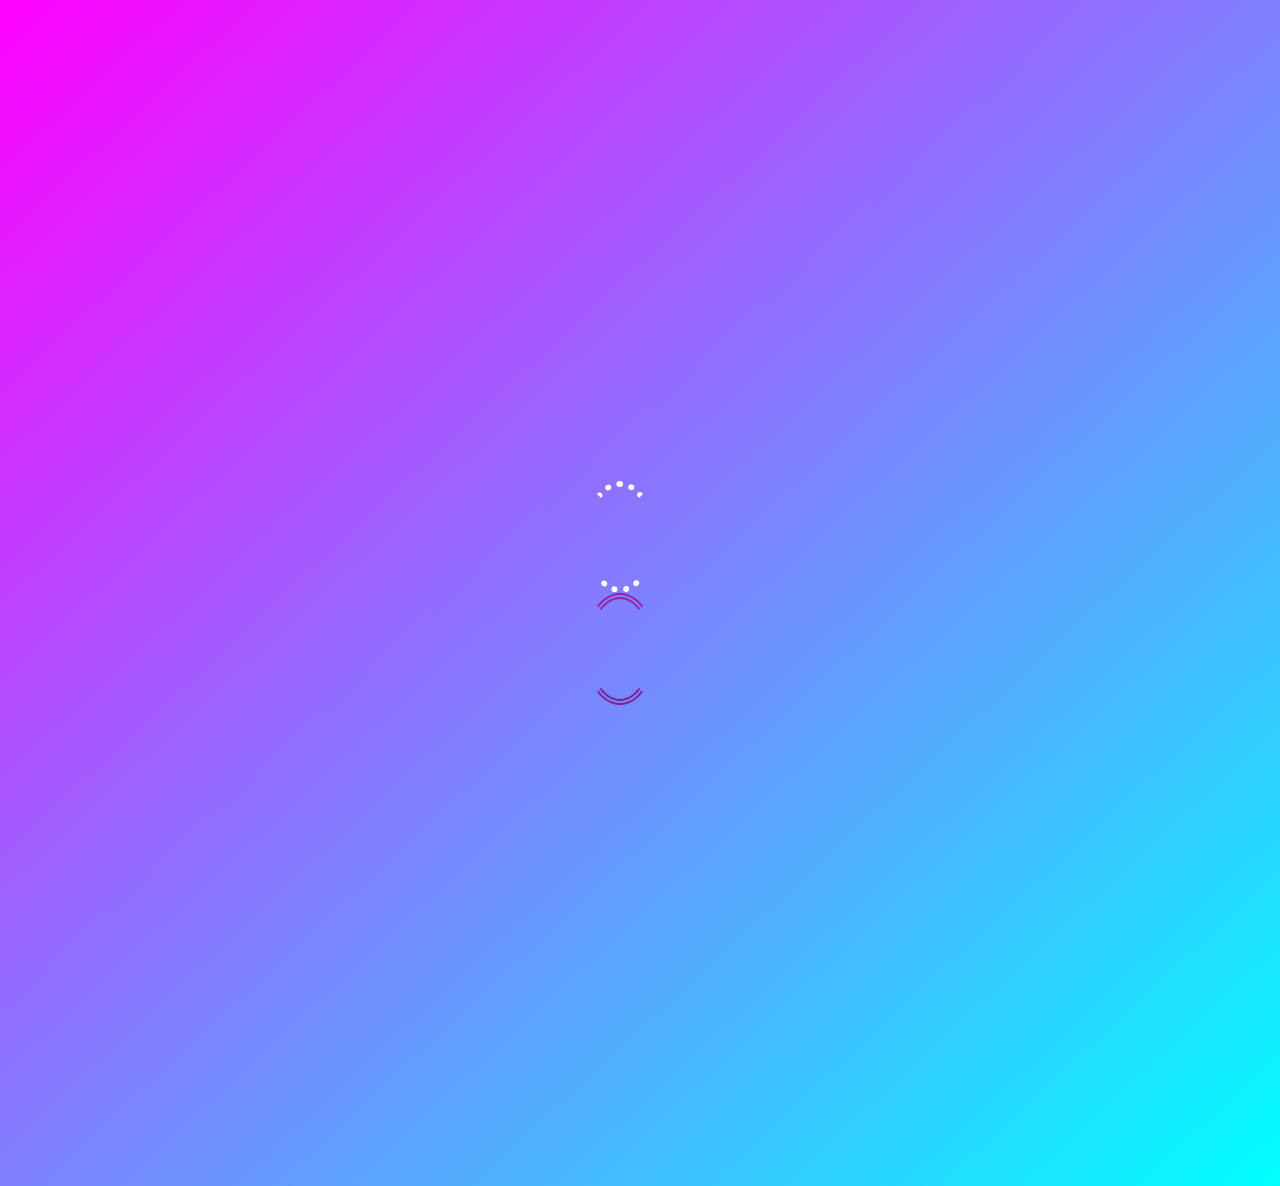
<file: index.html>
<!DOCTYPE html>
<html lang="en">
<head>
    <meta charset="UTF-8">
    <meta name="viewport" content="width=device-width, initial-scale=1.0">
    <link rel="stylesheet" href="./style.css">
    <link href="https://cdn.jsdelivr.net/npm/bootstrap@5.3.2/dist/css/bootstrap.min.css" rel="stylesheet" integrity="sha384-T3c6CoIi6uLrA9TneNEoa7RxnatzjcDSCmG1MXxSR1GAsXEV/Dwwykc2MPK8M2HN" crossorigin="anonymous">
    <link rel="stylesheet" href="https://cdn.jsdelivr.net/npm/bootstrap-icons@1.11.3/font/bootstrap-icons.min.css">
    <title>Jhene Aiko</title>
    <style>
  
    

    
  
  #pic1{ width: 200px;
    height: 100px;
    border-radius: 10px;
    
    
  }
  #pic2{ width: 30px;
        height: 30px;
        border-radius: 50%;
  
  }
   #Loader{ width: 450px;
     height: 900px;
     background-color: rgba(189, 160, 182, 0.548);
     padding-left: 100px;
     align-items: center;
     margin-left: 120px;
     border-radius: 30px;
     margin-top: 52px;
     padding-top: 60px; 

}
#icon2{ margin-left: 15px;

}

#icon3{ margin-left: 50px;

}
#icon4{ margin-left: 10px;

}
#icon5{
    margin-left: 155px;
}

#icon6{ margin-left: 170px;
}
#icon7{ margin-left: 70px;

}
#icon8{margin-left: 209px;

}
#icon9{margin-left: 172px;}
#icon10{margin-left: 195px;}
#icon11{margin-left: 30px;}
#ic{margin-right: 600px;

}



  </style>
</head>
<body>

    <div id="Spinner">
        <div id="Circle"></div>
        <div id="box1"></div>
    </div> 
    
    <div id="Loader">
        <svg id="ic" xmlns="http://www.w3.org/2000/svg" width="16" height="16" fill="currentColor" class="bi bi-arrow-left-short" viewBox="0 0 16 16">
            <path fill-rule="evenodd" d="M12 8a.5.5 0 0 1-.5.5H5.707l2.147 2.146a.5.5 0 0 1-.708.708l-3-3a.5.5 0 0 1 0-.708l3-3a.5.5 0 1 1 .708.708L5.707 7.5H11.5a.5.5 0 0 1 .5.5"/>
          </svg>
    <img id="pic1" src="jhene.jpg">

   <h2 id="sail">Sail Out</h2> 

   <h5 id="Name"><img id="pic2" src="miss.jpg"><br>Jhene Aiko</h5>
   <h6 id="Albums">Album . 2013</h6>
   <svg xmlns="http://www.w3.org/2000/svg" width="16" height="16" fill="currentColor" class="bi bi-heart" viewBox="0 0 16 16">
    <path d="m8 2.748-.717-.737C5.6.281 2.514.878 1.4 3.053c-.523 1.023-.641 2.5.314 4.385.92 1.815 2.834 3.989 6.286 6.357 3.452-2.368 5.365-4.542 6.286-6.357.955-1.886.838-3.362.314-4.385C13.486.878 10.4.28 8.717 2.01zM8 15C-7.333 4.868 3.279-3.04 7.824 1.143q.09.083.176.171a3 3 0 0 1 .176-.17C12.72-3.042 23.333 4.867 8 15"/>
  </svg>
  <svg  id="icon2" xmlns="http://www.w3.org/2000/svg" width="16" height="16" fill="currentColor" class="bi bi-three-dots-vertical" viewBox="0 0 16 16">
    <path d="M9.5 13a1.5 1.5 0 1 1-3 0 1.5 1.5 0 0 1 3 0m0-5a1.5 1.5 0 1 1-3 0 1.5 1.5 0 0 1 3 0m0-5a1.5 1.5 0 1 1-3 0 1.5 1.5 0 0 1 3 0"/>
  </svg>

  <svg id="icon3" xmlns="http://www.w3.org/2000/svg" width="16" height="16" fill="currentColor" class="bi bi-shuffle" viewBox="0 0 16 16">
    <path fill-rule="evenodd" d="M0 3.5A.5.5 0 0 1 .5 3H1c2.202 0 3.827 1.24 4.874 2.418.49.552.865 1.102 1.126 1.532.26-.43.636-.98 1.126-1.532C9.173 4.24 10.798 3 13 3v1c-1.798 0-3.173 1.01-4.126 2.082A9.6 9.6 0 0 0 7.556 8a9.6 9.6 0 0 0 1.317 1.918C9.828 10.99 11.204 12 13 12v1c-2.202 0-3.827-1.24-4.874-2.418A10.6 10.6 0 0 1 7 9.05c-.26.43-.636.98-1.126 1.532C4.827 11.76 3.202 13 1 13H.5a.5.5 0 0 1 0-1H1c1.798 0 3.173-1.01 4.126-2.082A9.6 9.6 0 0 0 6.444 8a9.6 9.6 0 0 0-1.317-1.918C4.172 5.01 2.796 4 1 4H.5a.5.5 0 0 1-.5-.5"/>
    <path d="M13 5.466V1.534a.25.25 0 0 1 .41-.192l2.36 1.966c.12.1.12.284 0 .384l-2.36 1.966a.25.25 0 0 1-.41-.192m0 9v-3.932a.25.25 0 0 1 .41-.192l2.36 1.966c.12.1.12.284 0 .384l-2.36 1.966a.25.25 0 0 1-.41-.192"/>
  </svg>
  <svg  id="icon4" xmlns="http://www.w3.org/2000/svg" width="16" height="16" fill="currentColor" class="bi bi-play-circle-fill" viewBox="0 0 16 16">
    <path d="M16 8A8 8 0 1 1 0 8a8 8 0 0 1 16 0M6.79 5.093A.5.5 0 0 0 6 5.5v5a.5.5 0 0 0 .79.407l3.5-2.5a.5.5 0 0 0 0-.814z"/>
  </svg>
<br>
<br>



<h6 id="track1">The vapors
<svg  id="icon5" xmlns="http://www.w3.org/2000/svg" width="16" height="16" fill="currentColor" class="bi bi-three-dots-vertical" viewBox="0 0 16 16">
    <path d="M9.5 13a1.5 1.5 0 1 1-3 0 1.5 1.5 0 0 1 3 0m0-5a1.5 1.5 0 1 1-3 0 1.5 1.5 0 0 1 3 0m0-5a1.5 1.5 0 1 1-3 0 1.5 1.5 0 0 1 3 0"/>
  </svg>
</h6>
<p>Jhene Aiko, Vince Staples</p>
<h6 id="track2">Bed Peace
    <svg  id="icon6" xmlns="http://www.w3.org/2000/svg" width="16" height="16" fill="currentColor" class="bi bi-three-dots-vertical" viewBox="0 0 16 16">
        <path d="M9.5 13a1.5 1.5 0 1 1-3 0 1.5 1.5 0 0 1 3 0m0-5a1.5 1.5 0 1 1-3 0 1.5 1.5 0 0 1 3 0m0-5a1.5 1.5 0 1 1-3 0 1.5 1.5 0 0 1 3 0"/>
      </svg>
</h6>
<p>Jhene Aiko, Childish Gambino</p>
<h6 id="track3">Stay Ready(What A Life)
    <svg  id="icon7" xmlns="http://www.w3.org/2000/svg" width="16" height="16" fill="currentColor" class="bi bi-three-dots-vertical" viewBox="0 0 16 16">
        <path d="M9.5 13a1.5 1.5 0 1 1-3 0 1.5 1.5 0 0 1 3 0m0-5a1.5 1.5 0 1 1-3 0 1.5 1.5 0 0 1 3 0m0-5a1.5 1.5 0 1 1-3 0 1.5 1.5 0 0 1 3 0"/>
      </svg>
    
</h6>
<p>Jhene Aiko , Kendrick Lamar</p>
<h6 id="track4">WTH
    <svg  id="icon8" xmlns="http://www.w3.org/2000/svg" width="16" height="16" fill="currentColor" class="bi bi-three-dots-vertical" viewBox="0 0 16 16">
        <path d="M9.5 13a1.5 1.5 0 1 1-3 0 1.5 1.5 0 0 1 3 0m0-5a1.5 1.5 0 1 1-3 0 1.5 1.5 0 0 1 3 0m0-5a1.5 1.5 0 1 1-3 0 1.5 1.5 0 0 1 3 0"/>
      </svg>

</h6>
<p>Jhene Aiko, Ab-Soul</p>
<h6 id="track5">The Worst
    <svg  id="icon9" xmlns="http://www.w3.org/2000/svg" width="16" height="16" fill="currentColor" class="bi bi-three-dots-vertical" viewBox="0 0 16 16">
        <path d="M9.5 13a1.5 1.5 0 1 1-3 0 1.5 1.5 0 0 1 3 0m0-5a1.5 1.5 0 1 1-3 0 1.5 1.5 0 0 1 3 0m0-5a1.5 1.5 0 1 1-3 0 1.5 1.5 0 0 1 3 0"/>
      </svg>

</h6>
<p>Jhene Aiko</p>
<h6 id="track6">3:16AM
    <svg  id="icon10" xmlns="http://www.w3.org/2000/svg" width="16" height="16" fill="currentColor" class="bi bi-three-dots-vertical" viewBox="0 0 16 16">
        <path d="M9.5 13a1.5 1.5 0 1 1-3 0 1.5 1.5 0 0 1 3 0m0-5a1.5 1.5 0 1 1-3 0 1.5 1.5 0 0 1 3 0m0-5a1.5 1.5 0 1 1-3 0 1.5 1.5 0 0 1 3 0"/>
      </svg>

</h6>
<p>Jhene Aiko</p>
<h6 id="track7">Comfort Inn Ending(Freestyle)
    <svg  id="icon11" xmlns="http://www.w3.org/2000/svg" width="16" height="16" fill="currentColor" class="bi bi-three-dots-vertical" viewBox="0 0 16 16">
        <path d="M9.5 13a1.5 1.5 0 1 1-3 0 1.5 1.5 0 0 1 3 0m0-5a1.5 1.5 0 1 1-3 0 1.5 1.5 0 0 1 3 0m0-5a1.5 1.5 0 1 1-3 0 1.5 1.5 0 0 1 3 0"/>
      </svg>
</h6>
<p>Jhene Aiko</p>
    </div>

<ol id="list"></ol>
<script src="https://ajax.googleapis.com/ajax/libs/jquery/3.7.1/jquery.min.js"></script>

    <script src="./index.js"></script>
</body>
</html>
</file>
<file: style.css>
body{ 

    height: 130vh;
    background: linear-gradient( to bottom right, magenta, cyan);
    align-items: center;
    display: flex;
    justify-content: center;  
}

#Circle{ 
      width: 60px;
    height: 100px;
    background-color: transparent;
    border-radius: 50%;
    animation: spin 2s infinite ;
   border: 6px dotted white;
   border-color: white transparent white transparent;
   
}

#box1{ width: 60px;
    height: 100px;
    background-color: transparent;
    border-radius: 50%;
    animation: move 2s infinite ;
   border: 6px double white;
   border-color: rgb(156, 31, 160) transparent rgb(129, 34, 141) transparent;
   
}

#Loader{
    display: none;
}


    


@keyframes spin{
    to {
        transform: rotate(360deg);
        
    }

}@keyframes move{
    from{
        transform: rotate(360deg);
        
    }

}
</file>
